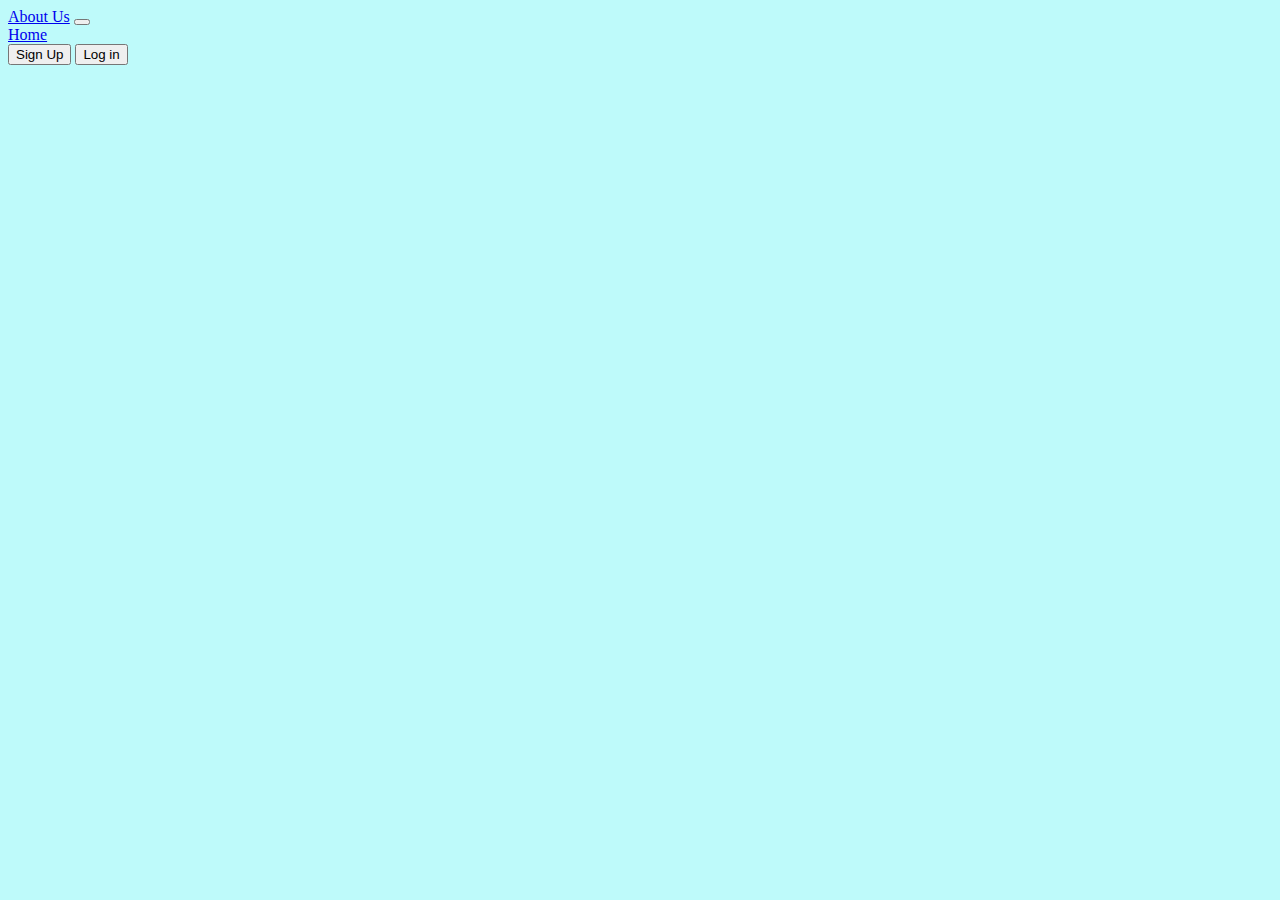
<file: aboutusca.html>
<!DOCTYPE html>
<html lang="en">
<head>
    <meta charset="UTF-8">
    <meta name="viewport" content="width=device-width, initial-scale=1.0">
    <title>EPB Chat App</title>
    <script
    src="https://code.jquery.com/jquery-3.5.1.min.js"
    integrity="sha256-9/aliU8dGd2tb6OSsuzixeV4y/faTqgFtohetphbbj0="
    crossorigin="anonymous"></script>
    <script
    src="https://cdn.jsdelivr.net/npm/bootstrap@4.5.3/dist/js/bootstrap.bundle.min.js"
    integrity="sha384-ho+j7jyWK8fNQe+A12Hb8AhRq26LrZ/JpcUGGOn+Y7RsweNrtN/tE3MoK7ZeZDyx"
    crossorigin="anonymous"></script>
    <script src="todo.js"></script>
    <link rel="stylesheet" href="https://cdn.jsdelivr.net/npm/bootstrap@4.5.3/dist/css/bootstrap.min.css" integrity="sha384-TX8t27EcRE3e/ihU7zmQxVncDAy5uIKz4rEkgIXeMed4M0jlfIDPvg6uqKI2xXr2" crossorigin="anonymous">
    <link href="https://fonts.googleapis.com/css2?family=Roboto:wght@400;700&family=Sansita+Swashed:wght@500&display=swap" rel="stylesheet">
    <link rel="stylesheet" href="https://cdnjs.cloudflare.com/ajax/libs/font-awesome/5.15.1/css/all.min.css" integrity="sha512-+4zCK9k+qNFUR5X+cKL9EIR+ZOhtIloNl9GIKS57V1MyNsYpYcUrUeQc9vNfzsWfV28IaLL3i96P9sdNyeRssA==" crossorigin="anonymous" />
    <link href="todo.css" rel="stylesheet" />

</head>
<body>
    <nav class="navbar fixed-top navbar-expand-lg navbar-dark bg-primary">
        <a href="Wallpaper.jpg" class="navbar-brand">About Us</a>
        <button class="navbar-toggler" data-toggle="collapse" data-target="#nav">
            <span class="navbar-toggler-icon"></span>
        </button>
        <li class="nav-item">
            <a class="nav-link" href="indexca.html">Home</a>
          </li>  
        
        <div class="collapse navbar-collapse" id="nav">
            <div class="form-inline ml-auto" id="signin-form">
                <button class="btn btn-info mr-1" data-toggle="modal" data-target="#modal">Sign Up</button>
                <button class="btn btn-info" data-toggle="modal" data-target="#modal-login">Log in</button>
            </div>
            <div class="form-inline ml-auto" id="signout-form" style="display: none;">
                <button class="btn btn-info mr-1" id="signout-btn">Sign Out</button>
            </div>
        </div>
    </nav>
</file>
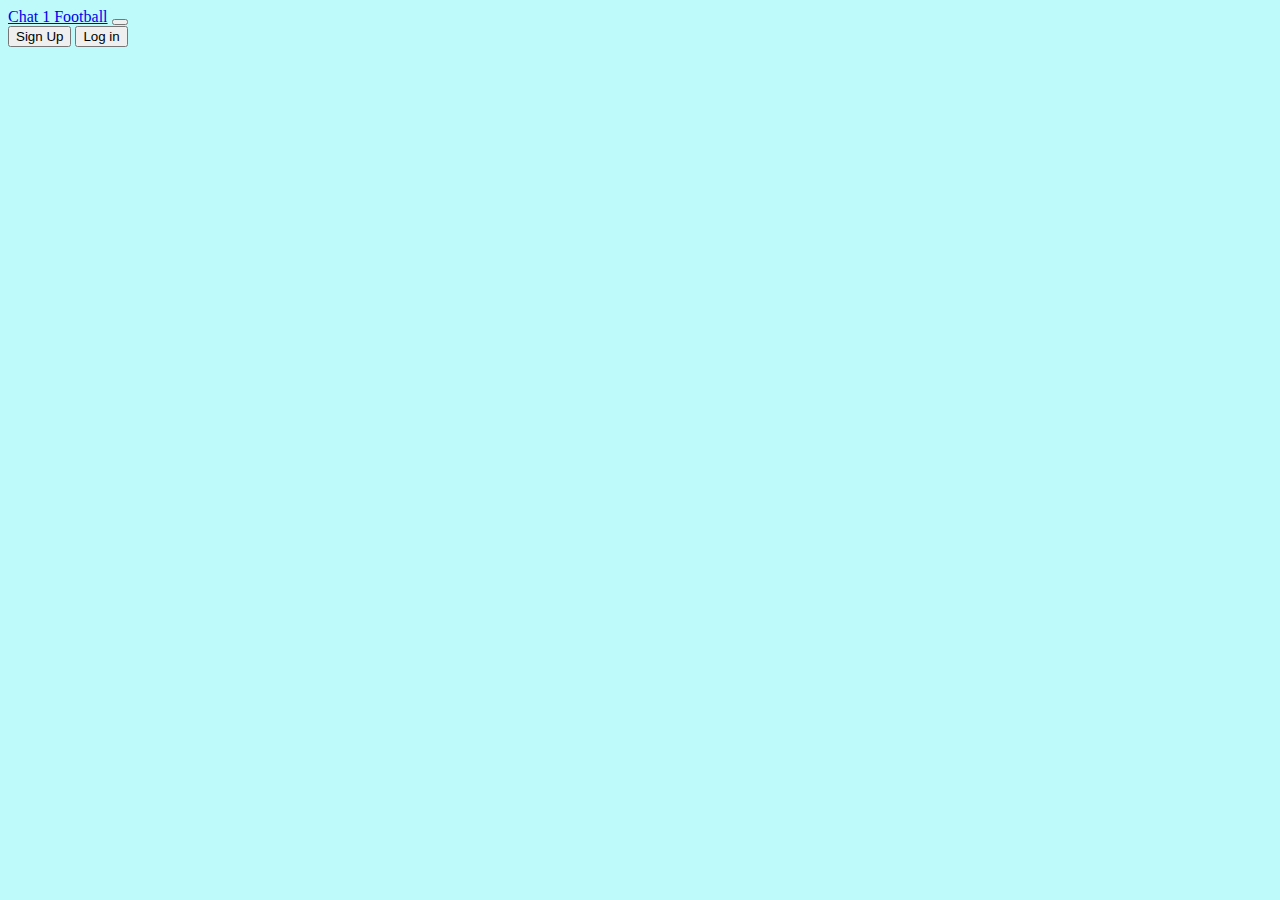
<file: chat1.html>
<!DOCTYPE html>
<html lang="en">
<head>
    <meta charset="UTF-8">
    <meta name="viewport" content="width=device-width, initial-scale=1.0">
    <title>EPB Chat App</title>
    <script
    src="https://code.jquery.com/jquery-3.5.1.min.js"
    integrity="sha256-9/aliU8dGd2tb6OSsuzixeV4y/faTqgFtohetphbbj0="
    crossorigin="anonymous"></script>
    <script
    src="https://cdn.jsdelivr.net/npm/bootstrap@4.5.3/dist/js/bootstrap.bundle.min.js"
    integrity="sha384-ho+j7jyWK8fNQe+A12Hb8AhRq26LrZ/JpcUGGOn+Y7RsweNrtN/tE3MoK7ZeZDyx"
    crossorigin="anonymous"></script>
    <script src="todo.js"></script>
    <link rel="stylesheet" href="https://cdn.jsdelivr.net/npm/bootstrap@4.5.3/dist/css/bootstrap.min.css" integrity="sha384-TX8t27EcRE3e/ihU7zmQxVncDAy5uIKz4rEkgIXeMed4M0jlfIDPvg6uqKI2xXr2" crossorigin="anonymous">
    <link href="https://fonts.googleapis.com/css2?family=Roboto:wght@400;700&family=Sansita+Swashed:wght@500&display=swap" rel="stylesheet">
    <link rel="stylesheet" href="https://cdnjs.cloudflare.com/ajax/libs/font-awesome/5.15.1/css/all.min.css" integrity="sha512-+4zCK9k+qNFUR5X+cKL9EIR+ZOhtIloNl9GIKS57V1MyNsYpYcUrUeQc9vNfzsWfV28IaLL3i96P9sdNyeRssA==" crossorigin="anonymous" />
    <link href="todo.css" rel="stylesheet" />

</head>
<body>
    <nav class="navbar fixed-top navbar-expand-lg navbar-dark bg-primary">
        <a href="Wallpaper.jpg" class="navbar-brand">Chat 1 Football</a>
        <button class="navbar-toggler" data-toggle="collapse" data-target="#nav">
            <span class="navbar-toggler-icon"></span>
        </button>
        
        <div class="collapse navbar-collapse" id="nav">
            <div class="form-inline ml-auto" id="signin-form">
                <button class="btn btn-info mr-1" data-toggle="modal" data-target="#modal">Sign Up</button>
                <button class="btn btn-info" data-toggle="modal" data-target="#modal-login">Log in</button>
            </div>
            <div class="form-inline ml-auto" id="signout-form" style="display: none;">
                <button class="btn btn-info mr-1" id="signout-btn">Sign Out</button>
            </div>
        </div>
    </nav>
</file>
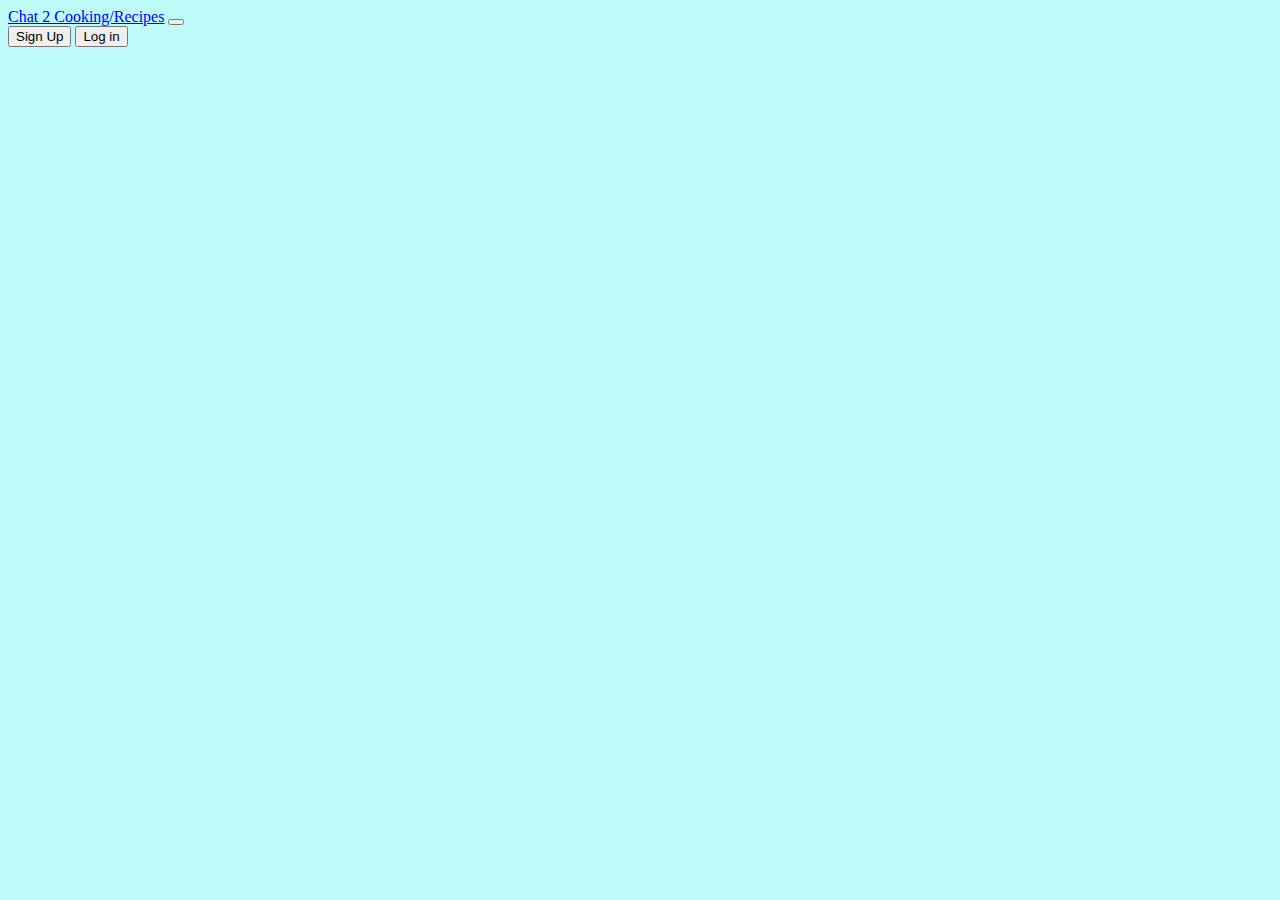
<file: chat2.html>
<!DOCTYPE html>
<html lang="en">
<head>
    <meta charset="UTF-8">
    <meta name="viewport" content="width=device-width, initial-scale=1.0">
    <title>EPB Chat App</title>
    <script
    src="https://code.jquery.com/jquery-3.5.1.min.js"
    integrity="sha256-9/aliU8dGd2tb6OSsuzixeV4y/faTqgFtohetphbbj0="
    crossorigin="anonymous"></script>
    <script
    src="https://cdn.jsdelivr.net/npm/bootstrap@4.5.3/dist/js/bootstrap.bundle.min.js"
    integrity="sha384-ho+j7jyWK8fNQe+A12Hb8AhRq26LrZ/JpcUGGOn+Y7RsweNrtN/tE3MoK7ZeZDyx"
    crossorigin="anonymous"></script>
    <script src="todo.js"></script>
    <link rel="stylesheet" href="https://cdn.jsdelivr.net/npm/bootstrap@4.5.3/dist/css/bootstrap.min.css" integrity="sha384-TX8t27EcRE3e/ihU7zmQxVncDAy5uIKz4rEkgIXeMed4M0jlfIDPvg6uqKI2xXr2" crossorigin="anonymous">
    <link href="https://fonts.googleapis.com/css2?family=Roboto:wght@400;700&family=Sansita+Swashed:wght@500&display=swap" rel="stylesheet">
    <link rel="stylesheet" href="https://cdnjs.cloudflare.com/ajax/libs/font-awesome/5.15.1/css/all.min.css" integrity="sha512-+4zCK9k+qNFUR5X+cKL9EIR+ZOhtIloNl9GIKS57V1MyNsYpYcUrUeQc9vNfzsWfV28IaLL3i96P9sdNyeRssA==" crossorigin="anonymous" />
    <link href="todo.css" rel="stylesheet" />

</head>
<body>
    <nav class="navbar fixed-top navbar-expand-lg navbar-dark bg-primary">
        <a href="Wallpaper.jpg" class="navbar-brand">Chat 2 Cooking/Recipes</a>
        <button class="navbar-toggler" data-toggle="collapse" data-target="#nav">
            <span class="navbar-toggler-icon"></span>
        </button>
        
        <div class="collapse navbar-collapse" id="nav">
            <div class="form-inline ml-auto" id="signin-form">
                <button class="btn btn-info mr-1" data-toggle="modal" data-target="#modal">Sign Up</button>
                <button class="btn btn-info" data-toggle="modal" data-target="#modal-login">Log in</button>
            </div>
            <div class="form-inline ml-auto" id="signout-form" style="display: none;">
                <button class="btn btn-primary mr-1" id="signout-btn">Sign Out</button>
            </div>
        </div>
    </nav>
</file>
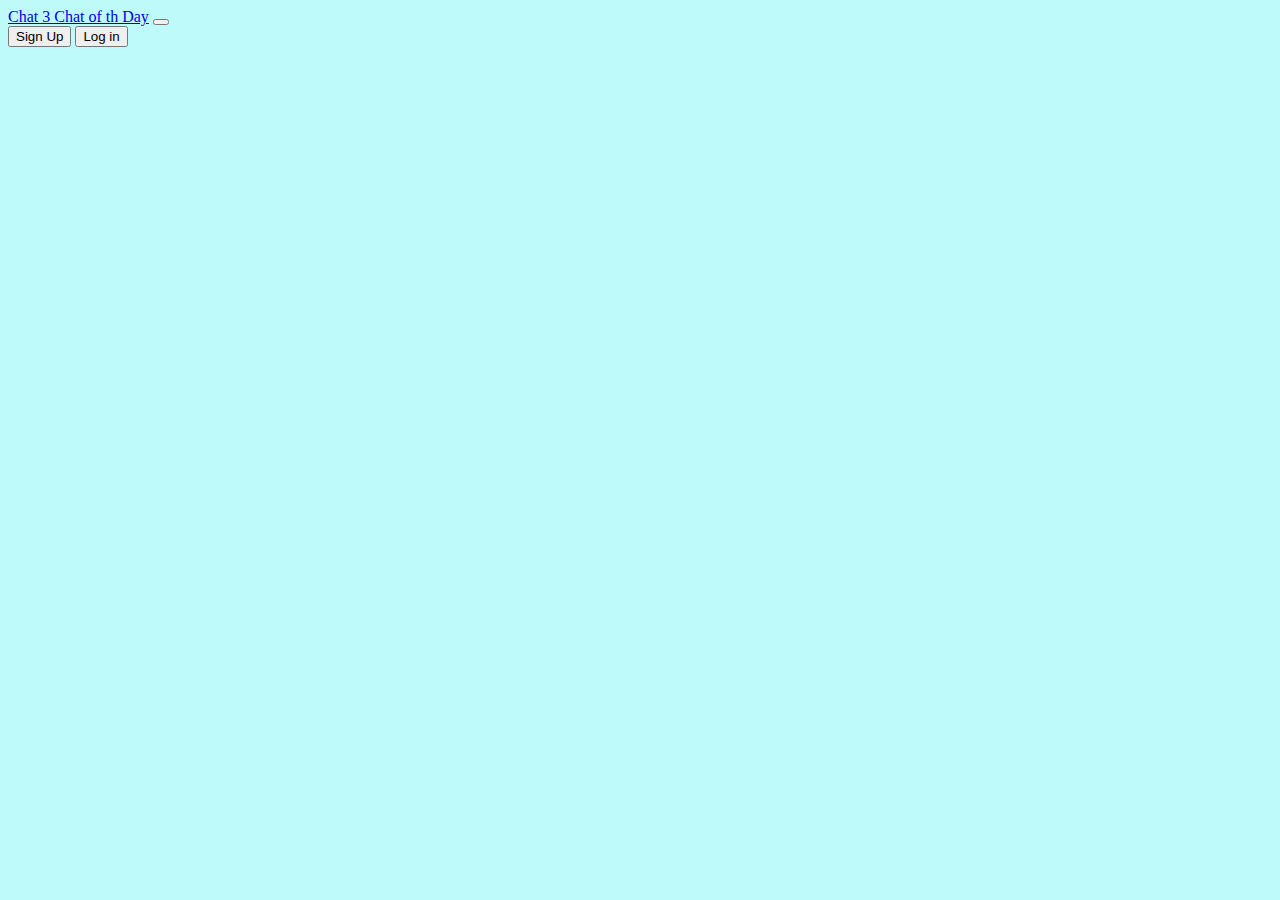
<file: chat3.html>
<!DOCTYPE html>
<html lang="en">
<head>
    <meta charset="UTF-8">
    <meta name="viewport" content="width=device-width, initial-scale=1.0">
    <title>EPB Chat App</title>
    <script
    src="https://code.jquery.com/jquery-3.5.1.min.js"
    integrity="sha256-9/aliU8dGd2tb6OSsuzixeV4y/faTqgFtohetphbbj0="
    crossorigin="anonymous"></script>
    <script
    src="https://cdn.jsdelivr.net/npm/bootstrap@4.5.3/dist/js/bootstrap.bundle.min.js"
    integrity="sha384-ho+j7jyWK8fNQe+A12Hb8AhRq26LrZ/JpcUGGOn+Y7RsweNrtN/tE3MoK7ZeZDyx"
    crossorigin="anonymous"></script>
    <script src="todo.js"></script>
    <link rel="stylesheet" href="https://cdn.jsdelivr.net/npm/bootstrap@4.5.3/dist/css/bootstrap.min.css" integrity="sha384-TX8t27EcRE3e/ihU7zmQxVncDAy5uIKz4rEkgIXeMed4M0jlfIDPvg6uqKI2xXr2" crossorigin="anonymous">
    <link href="https://fonts.googleapis.com/css2?family=Roboto:wght@400;700&family=Sansita+Swashed:wght@500&display=swap" rel="stylesheet">
    <link rel="stylesheet" href="https://cdnjs.cloudflare.com/ajax/libs/font-awesome/5.15.1/css/all.min.css" integrity="sha512-+4zCK9k+qNFUR5X+cKL9EIR+ZOhtIloNl9GIKS57V1MyNsYpYcUrUeQc9vNfzsWfV28IaLL3i96P9sdNyeRssA==" crossorigin="anonymous" />
    <link href="todo.css" rel="stylesheet" />

</head>
<body>
    <nav class="navbar fixed-top navbar-expand-lg navbar-dark bg-primary">
        <a href="Wallpaper.jpg" class="navbar-brand">Chat 3 Chat of th Day</a>
        <button class="navbar-toggler" data-toggle="collapse" data-target="#nav">
            <span class="navbar-toggler-icon"></span>
        </button>
        
        <div class="collapse navbar-collapse" id="nav">
            <div class="form-inline ml-auto" id="signin-form">
                <button class="btn btn-info mr-1" data-toggle="modal" data-target="#modal">Sign Up</button>
                <button class="btn btn-info" data-toggle="modal" data-target="#modal-login">Log in</button>
            </div>
            <div class="form-inline ml-auto" id="signout-form" style="display: none;">
                <button class="btn btn-primary mr-1" id="signout-btn">Sign Out</button>
            </div>
        </div>
    </nav>
</file>
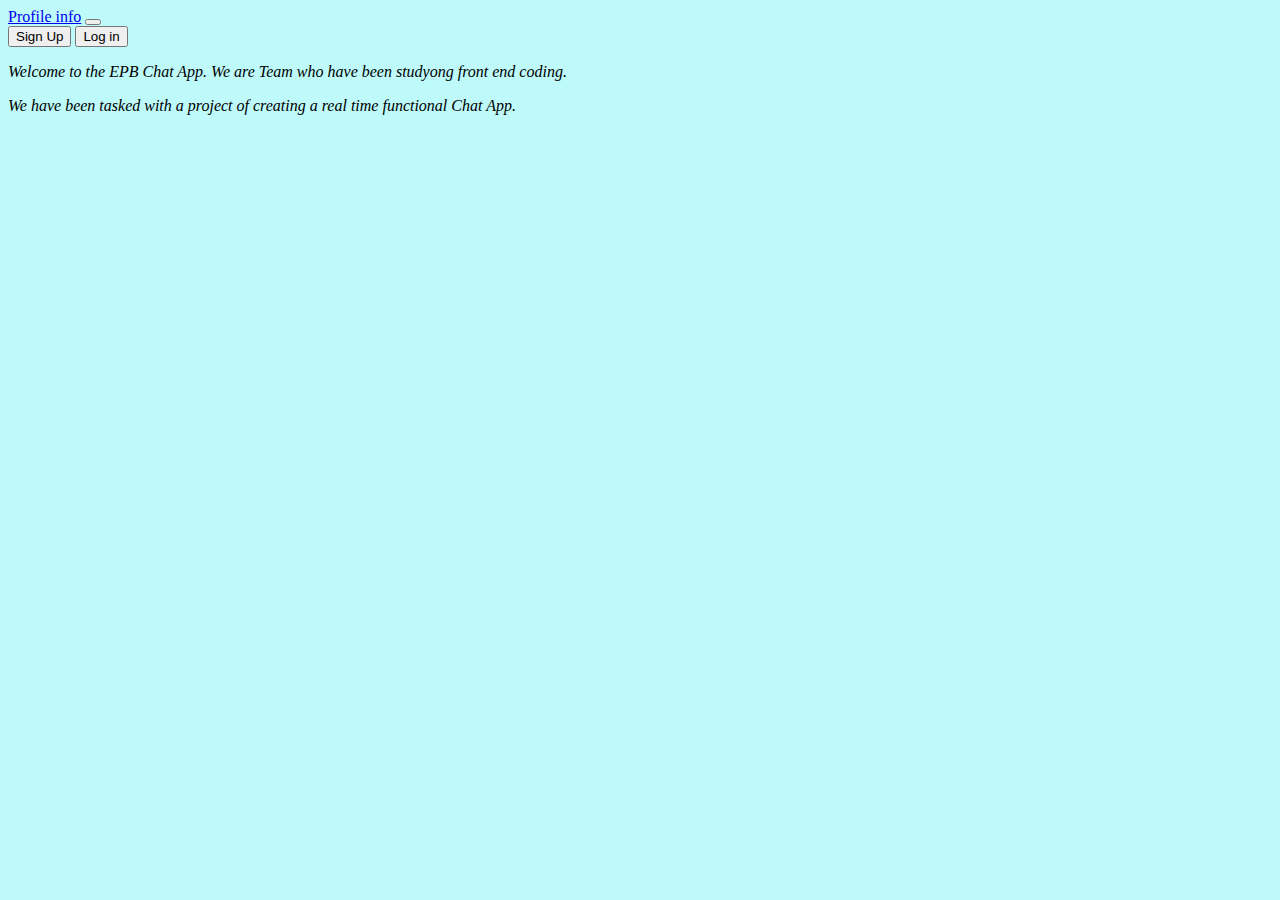
<file: profile.html>
<!DOCTYPE html>
<html lang="en">
<head>
    <meta charset="UTF-8">
    <meta name="viewport" content="width=device-width, initial-scale=1.0">
    <title>EPB Chat App</title>
    <script
    src="https://code.jquery.com/jquery-3.5.1.min.js"
    integrity="sha256-9/aliU8dGd2tb6OSsuzixeV4y/faTqgFtohetphbbj0="
    crossorigin="anonymous"></script>
    <script
    src="https://cdn.jsdelivr.net/npm/bootstrap@4.5.3/dist/js/bootstrap.bundle.min.js"
    integrity="sha384-ho+j7jyWK8fNQe+A12Hb8AhRq26LrZ/JpcUGGOn+Y7RsweNrtN/tE3MoK7ZeZDyx"
    crossorigin="anonymous"></script>
    <script src="todo.js"></script>
    <link rel="stylesheet" href="https://cdn.jsdelivr.net/npm/bootstrap@4.5.3/dist/css/bootstrap.min.css" integrity="sha384-TX8t27EcRE3e/ihU7zmQxVncDAy5uIKz4rEkgIXeMed4M0jlfIDPvg6uqKI2xXr2" crossorigin="anonymous">
    <link href="https://fonts.googleapis.com/css2?family=Roboto:wght@400;700&family=Sansita+Swashed:wght@500&display=swap" rel="stylesheet">
    <link rel="stylesheet" href="https://cdnjs.cloudflare.com/ajax/libs/font-awesome/5.15.1/css/all.min.css" integrity="sha512-+4zCK9k+qNFUR5X+cKL9EIR+ZOhtIloNl9GIKS57V1MyNsYpYcUrUeQc9vNfzsWfV28IaLL3i96P9sdNyeRssA==" crossorigin="anonymous" />
    <link href="todo.css" rel="stylesheet" />

</head>
<body>
    <nav class="navbar fixed-top navbar-expand-lg navbar-dark bg-primary">
        <a href="Wallpaper.jpg" class="navbar-brand">Profile info</a>
        <button class="navbar-toggler" data-toggle="collapse" data-target="#nav">
            <span class="navbar-toggler-icon"></span>
        </button>
        
        <div class="collapse navbar-collapse" id="nav">
            <div class="form-inline ml-auto" id="signin-form">
                <button class="btn btn-info mr-1" data-toggle="modal" data-target="#modal">Sign Up</button>
                <button class="btn btn-info" data-toggle="modal" data-target="#modal-login">Log in</button>
            </div>
            <div class="form-inline ml-auto" id="signout-form" style="display: none;">
                <button class="btn btn-primary mr-1" id="signout-btn">Sign Out</button>
            </div>
        </div>
    </nav>

    <div class="container mt-5 pt-3">
        <div class="row justify-content-md-between">
            <!-- <div class="col-12 col-md-8 col-lg"> --> 
            <div class="col-5 align-self-start">
                <p>
                    Welcome to the EPB Chat App. We are Team who have been studyong front end coding.
                </p>
            </div>
            <div class="col-4 right">
                <p>
                    We have been tasked with a project of creating a real time functional Chat App. 
                </p>
            </div>
        </div>
</file>
<file: todo.css>
/* h1{
    font-family: 'Sansita Swashed', cursive;
    font-weight: 500;
    text-align: center;
}

body{
    font-family: 'Roboto', sans-serif;
    background: lightblue;
}

ul{
    padding-left: 0px;
}

li{
    list-style: none;
    display: flex;
    padding: 0.5em;
    margin-bottom: 0.5em;
    background: white;
    border-radius: 0.25em;
    box-shadow: 0em 0.2em 0.5em rgba(0,0,0,0.2);
}

span{
    flex-grow: 1;
}

#add{
    display: flex;
}

#add > input{
    font-size: 1em;
    flex-grow: 1;
    padding: 0.5em;
    border-top-left-radius: 0.25em;
    border-bottom-left-radius: 0.25em;
    border: none;
}

#add > button{
    border-top-right-radius: 0.25em;
    border-bottom-right-radius: 0.25em;
    border: 1px solid gray;
}

.delete{
    color: red;
} */

ul :checked + label{
    text-decoration: line-through;
}

body{
    background-color: rgb(190, 250, 250);
}
/* added backgropund on css for now. Need to see if it affects B/S */

p{
    font-style: italic;
}
</file>
